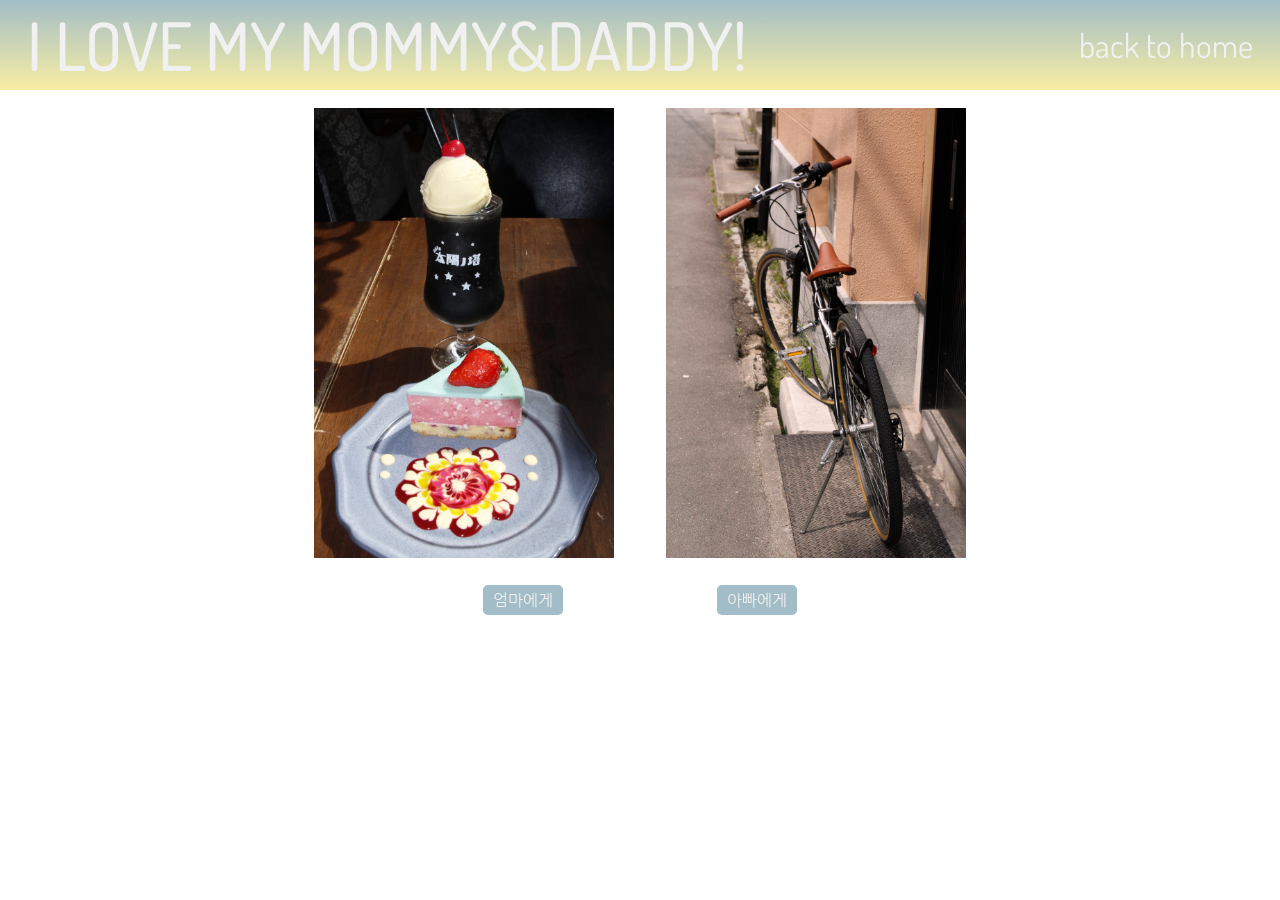
<file: index.html>
<!DOCTYPE html>
<html lang="en">
<head>
    <meta charset="UTF-8">
        <title>어버이날 편지</title>
        <link rel="preconnect" href="https://fonts.googleapis.com">
<link rel="preconnect" href="https://fonts.gstatic.com" crossorigin>
<link href="https://fonts.googleapis.com/css2?family=Dosis:wght@200..800&display=swap" rel="stylesheet">
        <link rel="preconnect" href="https://fonts.googleapis.com">
        <link rel="preconnect" href="https://fonts.gstatic.com" crossorigin>
        <link href="https://fonts.googleapis.com/css2?family=Nanum+Gothic:wght@400;700;800&display=swap" rel="stylesheet">
        <link rel="stylesheet" href="style.css">
</head>
<body>
    <div id="wrap">
    <header>
        <h1>I LOVE MY MOMMY&DADDY!</h1>
        <div class="gnb">
            <ul>
                <li><a href="index.html">back to home</a></li>
            </ul>
        </div>
    </header>
    <div id="container">
        <div id="content">
            <div class="img-wrapper">
                <img class="memo" src="cafe_mom.jpeg">
                <img class="memo" src="bicycle_dad.jpeg">
            </div>
            <div id="btn-wrapper">
                <a href="to-mommy.html" class="btn-to-mommy">엄마에게</a>
                <a href="to-daddy.html" class="btn-to-daddy">아빠에게</a>
            </div>
        </div>
    </div>
    </div>
</body>
</html>
</file>
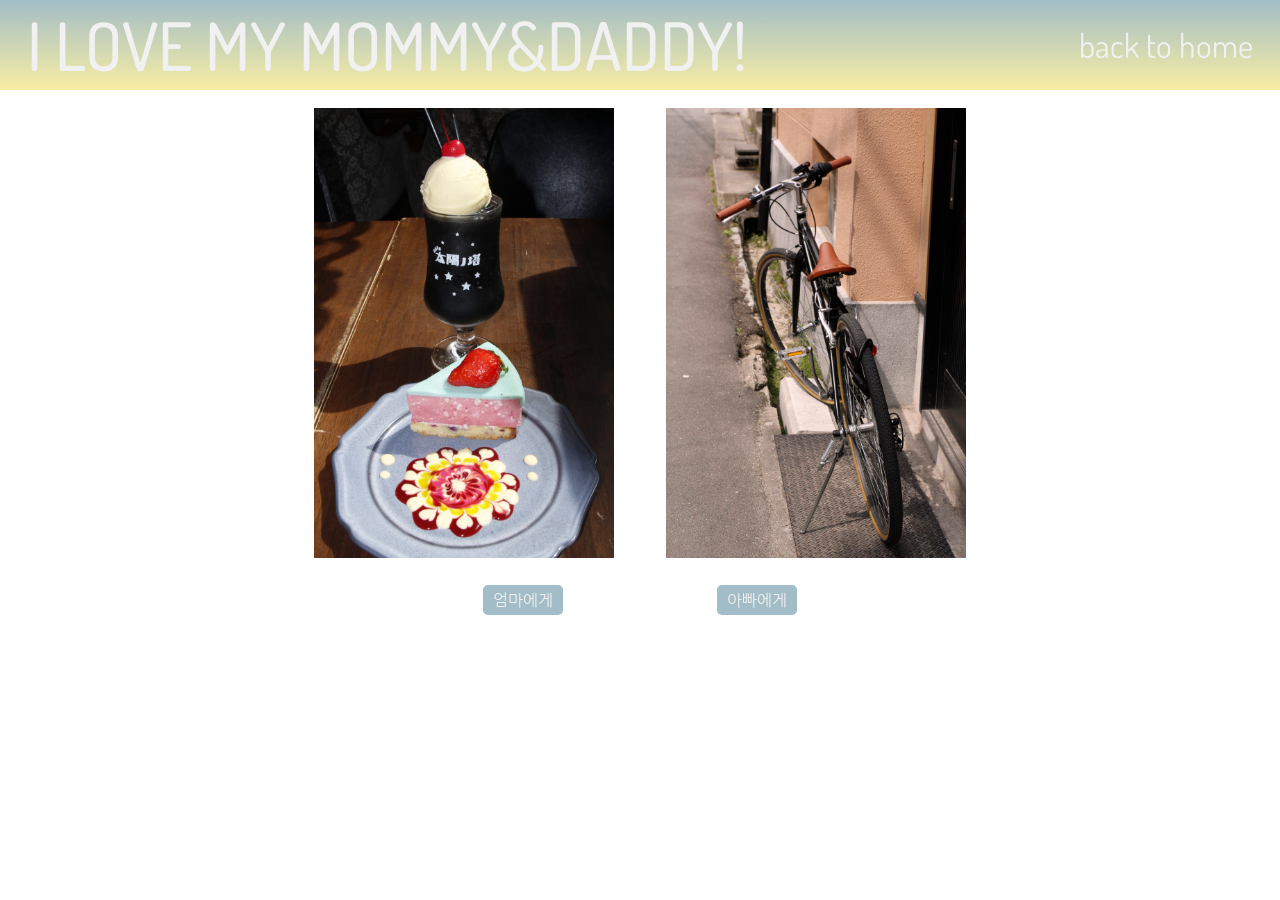
<file: homepage.html>
<!DOCTYPE html>
<html lang="en">
<head>
    <meta charset="UTF-8">
        <title>어버이날 편지</title>
        <link rel="preconnect" href="https://fonts.googleapis.com">
<link rel="preconnect" href="https://fonts.gstatic.com" crossorigin>
<link href="https://fonts.googleapis.com/css2?family=Dosis:wght@200..800&display=swap" rel="stylesheet">
        <link rel="preconnect" href="https://fonts.googleapis.com">
        <link rel="preconnect" href="https://fonts.gstatic.com" crossorigin>
        <link href="https://fonts.googleapis.com/css2?family=Nanum+Gothic:wght@400;700;800&display=swap" rel="stylesheet">
        <link rel="stylesheet" href="style.css">
</head>
<body>
    <div id="wrap">
    <header>
        <h1>I LOVE MY MOMMY&DADDY!</h1>
        <div class="gnb">
            <ul>
                <li><a href="homepage.html">back to home</a></li>
            </ul>
        </div>
    </header>
    <div id="container">
        <div id="content">
            <div class="img-wrapper">
                <img class="memo" src="cafe_mom.jpeg">
                <img class="memo" src="bicycle_dad.jpeg">
            </div>
            <div id="btn-wrapper">
                <a href="to-mommy.html" class="btn-to-mommy">엄마에게</a>
                <a href="to-daddy.html" class="btn-to-daddy">아빠에게</a>
            </div>
        </div>
    </div>
    </div>
</body>
</html>
</file>
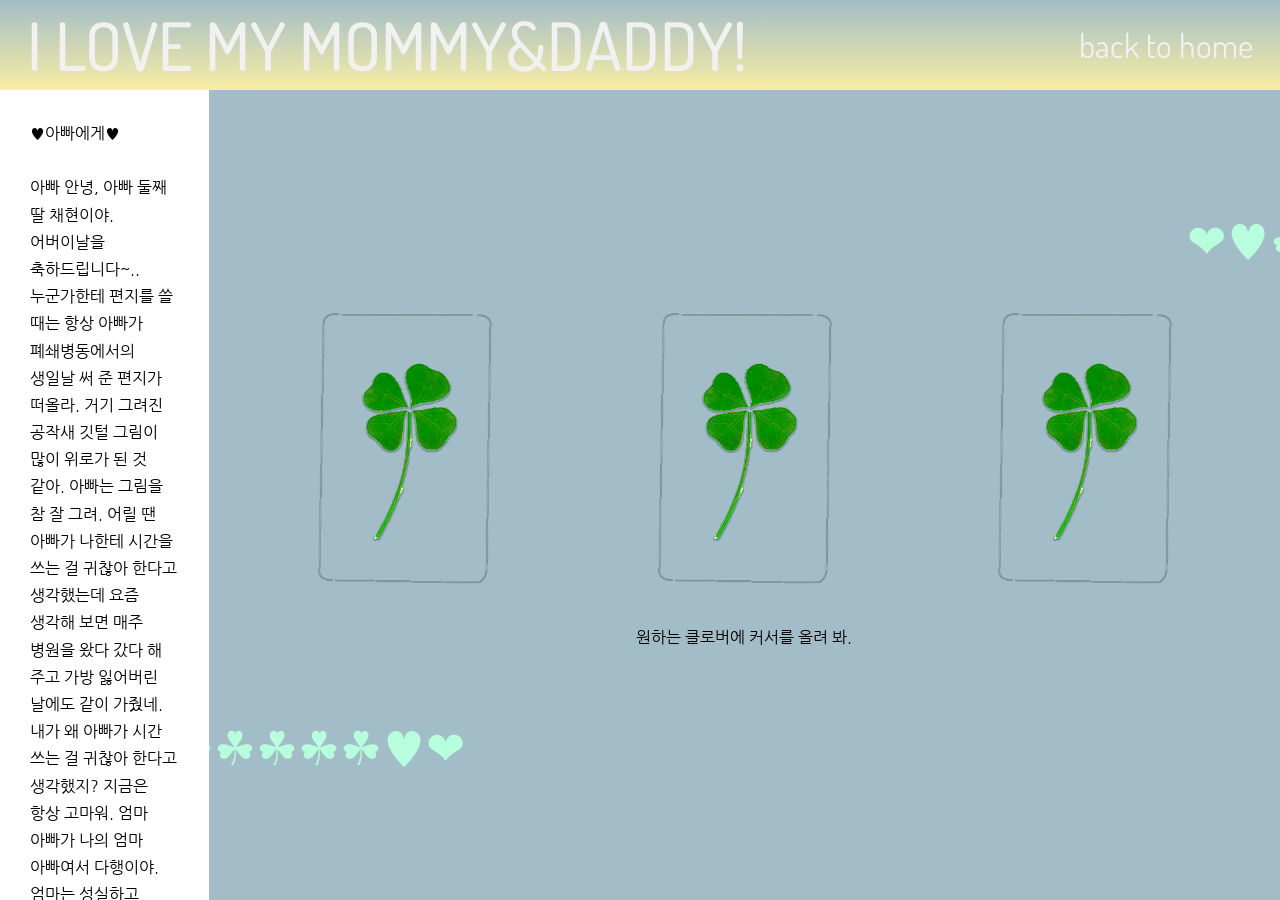
<file: to-daddy.html>
<!DOCTYPE html>
<html lang="en">
<head>
    <meta charset="UTF-8">
        <title>어버이날 편지</title>
        <link rel="preconnect" href="https://fonts.googleapis.com">
<link rel="preconnect" href="https://fonts.gstatic.com" crossorigin>
<link href="https://fonts.googleapis.com/css2?family=Dosis:wght@200..800&display=swap" rel="stylesheet">
        <link rel="preconnect" href="https://fonts.googleapis.com">
        <link rel="preconnect" href="https://fonts.gstatic.com" crossorigin>
        <link href="https://fonts.googleapis.com/css2?family=Nanum+Gothic:wght@400;700;800&display=swap" rel="stylesheet">
        <link rel="stylesheet" href="style.css">
</head>
<body>
    <div id="wrap">
        <header>
            <h1>I LOVE MY MOMMY&DADDY!</h1>
            <div class="gnb">
                <ul>
                    <li><a href="index.html">back to home</a></li>
                </ul>
            </div>
        </header>
        <div id="container2">
            <div class="letter">
                <p>♥︎아빠에게♥︎</p>
                <br>
                <p>아빠 안녕, 아빠 둘째 딸 채현이야. 어버이날을 축하드립니다~.. 누군가한테 편지를 쓸 때는 항상 아빠가 폐쇄병동에서의 생일날 써 준 편지가 떠올라. 거기 그려진 공작새 깃털 그림이 많이 위로가 된 것 같아. 아빠는 그림을 참 잘 그려. 어릴 땐 아빠가 나한테 시간을 쓰는 걸 귀찮아 한다고 생각했는데 요즘 생각해 보면 매주 병원을 왔다 갔다 해 주고 가방 잃어버린 날에도 같이 가줬네. 내가 왜 아빠가 시간 쓰는 걸 귀찮아 한다고 생각했지? 지금은 항상 고마워. 엄마 아빠가 나의 엄마 아빠여서 다행이야. 엄마는 성실하고 아빠는 다정해. 아빠는 우울했던 시기를 지나 왔으니까 그 길을 알아서 그 길로 가지 않고 있는 나를 보며 불안하기도 하고 초조하기도 하고 바로잡아 주고 싶겠지? 그래서 내가 힘들 때 더 정신 차리라는 말을 하는 걸 거야. 근데 아빠 불안해 하지 않아도 돼. 나는 이게 필연적인 과정이라고 생각해. 이런 상태에서 벗어나지 못해 미안한 요즘이야. 그래도 편지를 쓰면서 정신을 차리려고 하고 있어. 요즘 내가 너무 예민해서 미안. 나도 조절이 잘 안 돼 의사 선생님이랑도 논의할 정도로. 내가 이유 없이 화를 내도 그냥 호르몬 때문이라고 생각하고 걱정하지 말아 줘. 항상 미안하고 고맙고 사랑합니다~..</p>
                <img class="letter-heart" src="heart 002.jpg">
            </div>
            <div class="fortune-wrap">
                <marquee>❤♥︎☘︎☘︎☘︎☘︎☘︎☘︎☘︎☘︎☘︎☘︎☘︎☘︎♥︎❤❤♥︎☘︎☘︎☘︎☘︎☘︎☘︎☘︎☘︎☘︎☘︎☘︎☘︎♥︎❤❤♥︎☘︎☘︎☘︎☘︎☘︎☘︎☘︎☘︎☘︎☘︎☘︎☘︎♥︎❤❤♥︎☘︎☘︎☘︎☘︎☘︎☘︎☘︎☘︎☘︎☘︎☘︎☘︎♥︎❤❤♥︎☘︎☘︎☘︎☘︎☘︎☘︎☘︎☘︎☘︎☘︎☘︎☘︎♥︎❤</marquee>
                <div class="fortune-cookie">
                    <div class="cookie-card">
                        <img class="clover" src="clover_card.png">
                        <div class="cookie-memo">소원 하나 들어주는 요정! 단 상태가 안 좋을 땐 쓸 수 없어요.</div>
                    </div>
                    <div class="cookie-card">
                        <img class="clover" src="clover_card.png">
                        <div class="cookie-memo">산책 데이트 1일권! 단, 엄마도 가야 함.</div>
                    </div>
                    <div class="cookie-card">
                        <img class="clover" src="clover_card.png">
                        <div class="cookie-memo">와인 한 병 무료! 모든 비용은 딸이 냅니다.</div>
                    </div>
                </div>
                <div class="choose">
                    <p>원하는 클로버에 커서를 올려 봐.</p>
                </div>
                <br><br><br><br>
                <marquee direction="right">❤♥︎☘︎☘︎☘︎☘︎☘︎☘︎☘︎☘︎☘︎☘︎☘︎☘︎♥︎❤❤♥︎☘︎☘︎☘︎☘︎☘︎☘︎☘︎☘︎☘︎☘︎☘︎☘︎♥︎❤❤♥︎☘︎☘︎☘︎☘︎☘︎☘︎☘︎☘︎☘︎☘︎☘︎☘︎♥︎❤❤♥︎☘︎☘︎☘︎☘︎☘︎☘︎☘︎☘︎☘︎☘︎☘︎☘︎♥︎❤❤♥︎☘︎☘︎☘︎☘︎☘︎☘︎☘︎☘︎☘︎☘︎☘︎☘︎♥︎❤</marquee>
            </div>
        </div>
    </div>
</body>
</html>
</file>
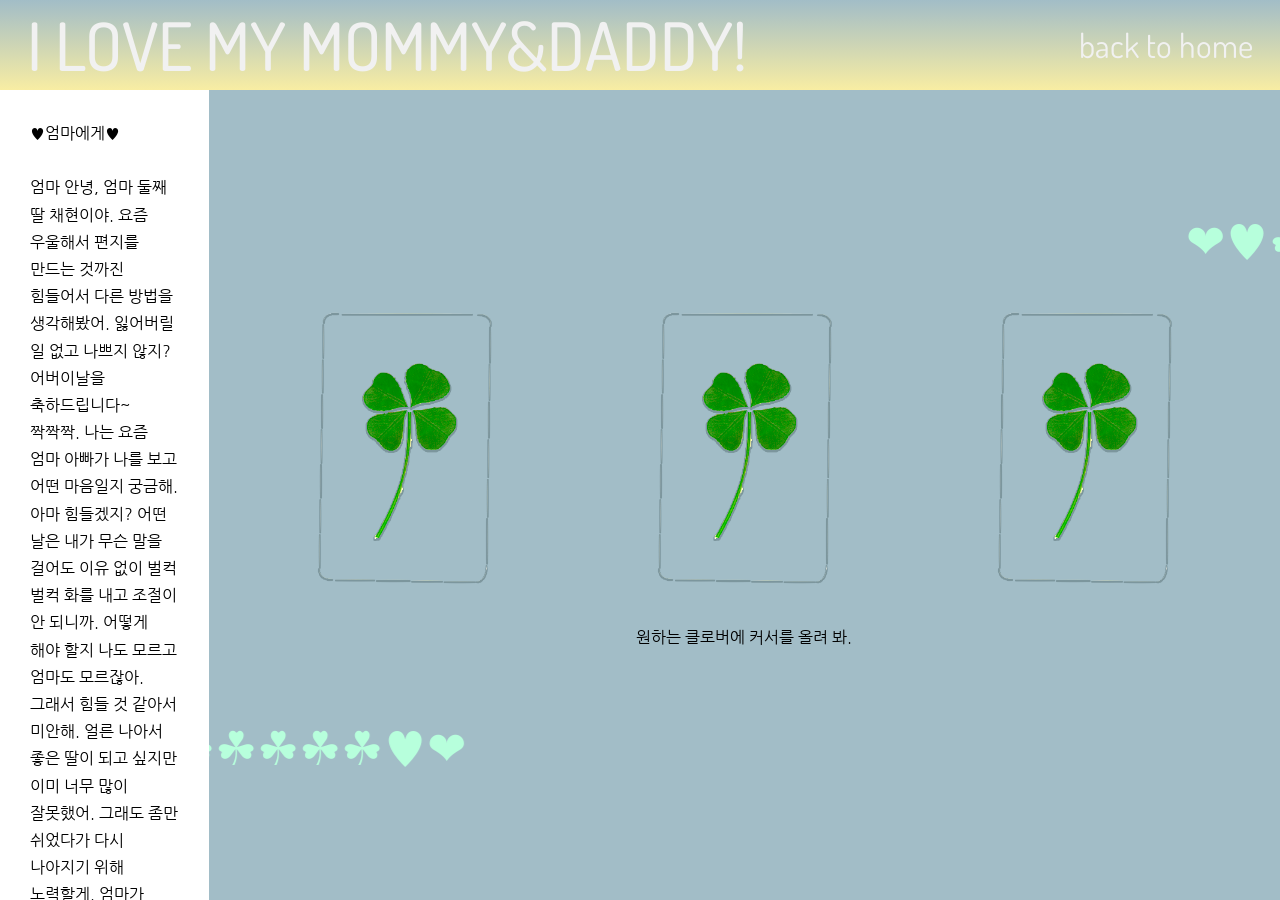
<file: to-mommy.html>
<!DOCTYPE html>
<html lang="en">
<head>
    <meta charset="UTF-8">
        <title>어버이날 편지</title>
        <link rel="preconnect" href="https://fonts.googleapis.com">
<link rel="preconnect" href="https://fonts.gstatic.com" crossorigin>
<link href="https://fonts.googleapis.com/css2?family=Dosis:wght@200..800&display=swap" rel="stylesheet">
        <link rel="preconnect" href="https://fonts.googleapis.com">
        <link rel="preconnect" href="https://fonts.gstatic.com" crossorigin>
        <link href="https://fonts.googleapis.com/css2?family=Nanum+Gothic:wght@400;700;800&display=swap" rel="stylesheet">
        <link rel="stylesheet" href="style.css">
</head>
<body>
    <div id="wrap">
        <header>
            <h1>I LOVE MY MOMMY&DADDY!</h1>
            <div class="gnb">
                <ul>
                    <li><a href="index.html">back to home</a></li>
                </ul>
            </div>
        </header>
        <div id="container2">
            <div class="letter">
                <p>♥︎엄마에게♥︎</p>
                <br>
                <p>엄마 안녕, 엄마 둘째 딸 채현이야. 요즘 우울해서 편지를 만드는 것까진 힘들어서 다른 방법을 생각해봤어. 잃어버릴 일 없고 나쁘지 않지? 어버이날을 축하드립니다~ 짝짝짝. 나는 요즘 엄마 아빠가 나를 보고 어떤 마음일지 궁금해. 아마 힘들겠지? 어떤 날은 내가 무슨 말을 걸어도 이유 없이 벌컥 벌컥 화를 내고 조절이 안 되니까. 어떻게 해야 할지 나도 모르고 엄마도 모르잖아. 그래서 힘들 것 같아서 미안해. 얼른 나아서 좋은 딸이 되고 싶지만 이미 너무 많이 잘못했어. 그래도 좀만 쉬었다가 다시 나아지기 위해 노력할게. 엄마가 아니었으면 난 신앙적으로도 정신적으로도 한참 전에 무너졌을 거야. 내가 불안할 때 같이 잘 수 있고 나를 위해 새벽 기도를 해 주는 엄마가 있어서 감사해. 환절기마다 힘드네. 조울증이 환절기에 영향을 많이 받는대. 네 번의 계절 동안 엄마가 매일 매일 기도해 주겠지? 고마워. 환자도 힘들지만 돌봐주는 사람들도 정말 힘들다는데, 한 번도 나를 다그치거나 나한테 짜증내지 않고 매주 같이 병원을 가주고 약을 챙겨줘서 고마워. 그리고 일본 여행 간 거, 엄마가 그냥 나를 못 믿는 거라 생각했는데 걱정해주고 허락해 준 것도 조금 놀랐고 고마웠어. 나 때문에 우리 가정이 깨졌지만 할 수 있는 만큼 행복하게 지낼 수 있으면 좋겠다. 사랑합니다.. </p>
                <img class="letter-heart" src="heart 001.jpg">
            </div>
            <div class="fortune-wrap">
                <marquee>❤♥︎☘︎☘︎☘︎☘︎☘︎☘︎☘︎☘︎☘︎☘︎☘︎☘︎♥︎❤❤♥︎☘︎☘︎☘︎☘︎☘︎☘︎☘︎☘︎☘︎☘︎☘︎☘︎♥︎❤❤♥︎☘︎☘︎☘︎☘︎☘︎☘︎☘︎☘︎☘︎☘︎☘︎☘︎♥︎❤❤♥︎☘︎☘︎☘︎☘︎☘︎☘︎☘︎☘︎☘︎☘︎☘︎☘︎♥︎❤❤♥︎☘︎☘︎☘︎☘︎☘︎☘︎☘︎☘︎☘︎☘︎☘︎☘︎♥︎❤</marquee>
                <div class="fortune-cookie">
                    <div class="cookie-card">
                        <img class="clover" src="clover_card.png">
                        <div class="cookie-memo">카페 데이트 1일권! 단 상태가 안 좋을 땐 쓸 수 없어요.</div>
                    </div>
                    <div class="cookie-card">
                        <img class="clover" src="clover_card.png">
                        <div class="cookie-memo">산책 데이트 1일권! 단, 아빠도 가야 함.</div>
                    </div>
                    <div class="cookie-card">
                        <img class="clover" src="clover_card.png">
                        <div class="cookie-memo">영화 데이트 1일권! 모든 비용은 딸이 냅니다.</div>
                    </div>
                </div>
                <div class="choose">
                    <p>원하는 클로버에 커서를 올려 봐.</p>
                </div>
                <br><br><br><br>
                <marquee direction="right">❤♥︎☘︎☘︎☘︎☘︎☘︎☘︎☘︎☘︎☘︎☘︎☘︎☘︎♥︎❤❤♥︎☘︎☘︎☘︎☘︎☘︎☘︎☘︎☘︎☘︎☘︎☘︎☘︎♥︎❤❤♥︎☘︎☘︎☘︎☘︎☘︎☘︎☘︎☘︎☘︎☘︎☘︎☘︎♥︎❤❤♥︎☘︎☘︎☘︎☘︎☘︎☘︎☘︎☘︎☘︎☘︎☘︎☘︎♥︎❤❤♥︎☘︎☘︎☘︎☘︎☘︎☘︎☘︎☘︎☘︎☘︎☘︎☘︎♥︎❤</marquee>
            </div>
        </div>
    </div>
</body>
</html>
</file>
<file: style.css>
@charset "UTF-8";

* {
    margin:0;
    padding:0;
    box-sizing: border-box;
 }
 ul {
    list-style:none;
 }
 a {
    display: block;
    color:#000;
    text-decoration: none;
 }

 /*common*/
 #wrap {
   width:100%;
   height:100vh;
 }
 header {
   display: flex;
   justify-content: space-between;
   align-items: center;
   width:100%;
   height:10vh;
   padding: 3vh;
   background: linear-gradient(180deg, rgb(162, 189, 199), rgb(248, 237, 163));
 }
 header a {
   font-family: "Dosis", sans-serif;
  font-optical-sizing: auto;
  font-weight: 400;
  font-style: normal;
  font-size:25pt;
   color: #f1f1f1;
 }
 h1 {
   font-family: "Dosis", sans-serif;
  font-optical-sizing: auto;
  font-weight: 500;
  font-style: normal;
  font-size: 50pt;
   color: #f1f1f1;
 }
 #gnb {
   color: #f1f1f1;
 }
 #container {
   display: flex;
   justify-content: center;
   align-items: center;
 }

 /*homepage*/
 .img-wrapper {
   display: flex;
   justify-items: center;
   align-items: center;
 }
 .memo {
   width:300px;
   height:auto;
   margin: 2vh 2vw;
 }
 #btn-wrapper {
   display: flex;
   justify-content: center;
   align-items: center;
 }
 .btn-to-mommy {
   width: 80px;
   height: 30px;
   background: rgb(162, 189, 199);
   border-radius:5px;
   display: flex;
   justify-content: center;
   align-items: center;
   text-align: center;
   color: #f1f1f1;
   margin: 1vh 6vw;
   font-family: "Nanum Gothic", sans-serif;
  font-weight: 400;
  font-style: normal;
 }
 .btn-to-daddy {
   width: 80px;
   height: 30px;
   background: rgb(162, 189, 199);
   border-radius:5px;
   display: flex;
   justify-content: center;
   align-items: center;
   text-align: center;
   color: #f1f1f1;
   margin: 1vh 6vw;
   font-family: "Nanum Gothic", sans-serif;
  font-weight: 400;
  font-style: normal;
 }

 /*to*/
 #container2 {
   width:100vw;
   height:90vh;
   background: rgb(162, 189, 199);
   display: flex;
 }
 .letter {
   width: 500px;
   height: 90vh;
   background-color: white;
   text-align: left;
   word-break: keep-all;
   line-height: 1.7;
   font-family: "Nanum Gothic", sans-serif;
  font-weight: 400;
  font-style: normal;
   overflow: hidden;
   padding:30px;
 }
 .letter-heart {
  width: 300px;
  height: auto;
  object-fit: contain;
  padding: 3vh 0;
 }
 marquee {
   font-size: 35pt;
   font-family: "Nanum Gothic", sans-serif;
  font-weight: 400;
  font-style: normal;
   color:rgb(183, 255, 220);
 }
 .fortune-wrap {
   display: flex;
   flex-direction: column;
   align-items: center;
   justify-content: center;
   flex:1;
 }
 .fortune-cookie {
   display:flex;
   justify-content: space-between;
   align-items: center;
   padding: 2vw;

 }
 .choose {
   display: block;
   text-align: center;
   font-family: "Nanum Gothic", sans-serif;
  font-weight: 400;
  font-style: normal;
   
 }
 .clover {
   width: 300px;
   height:auto;
 }
 .cookie-card {
   position: relative;
   display: inline-block;
   margin: 0 20px;
 }
 
 .cookie-memo {
   display: none;
   position: absolute;
   top: 100%; /* 이미지 바로 아래 */
   left: 50%;
   transform: translateX(-50%);
   background-color: rgb(179, 255, 212);
   color: #2f2f2f;
   padding: 10px;
   border-radius: 10px;
   width: max-content;
   max-width: 200px;
   text-align: center;
   white-space: normal;
   z-index: 10;
   word-break: keep-all;
   font-family: "Nanum Gothic", sans-serif;
  font-weight: 400;
  font-style: normal;
  line-height: 1.7;
 }
 
 .cookie-card:hover .cookie-memo {
   display: block;
 }
</file>
